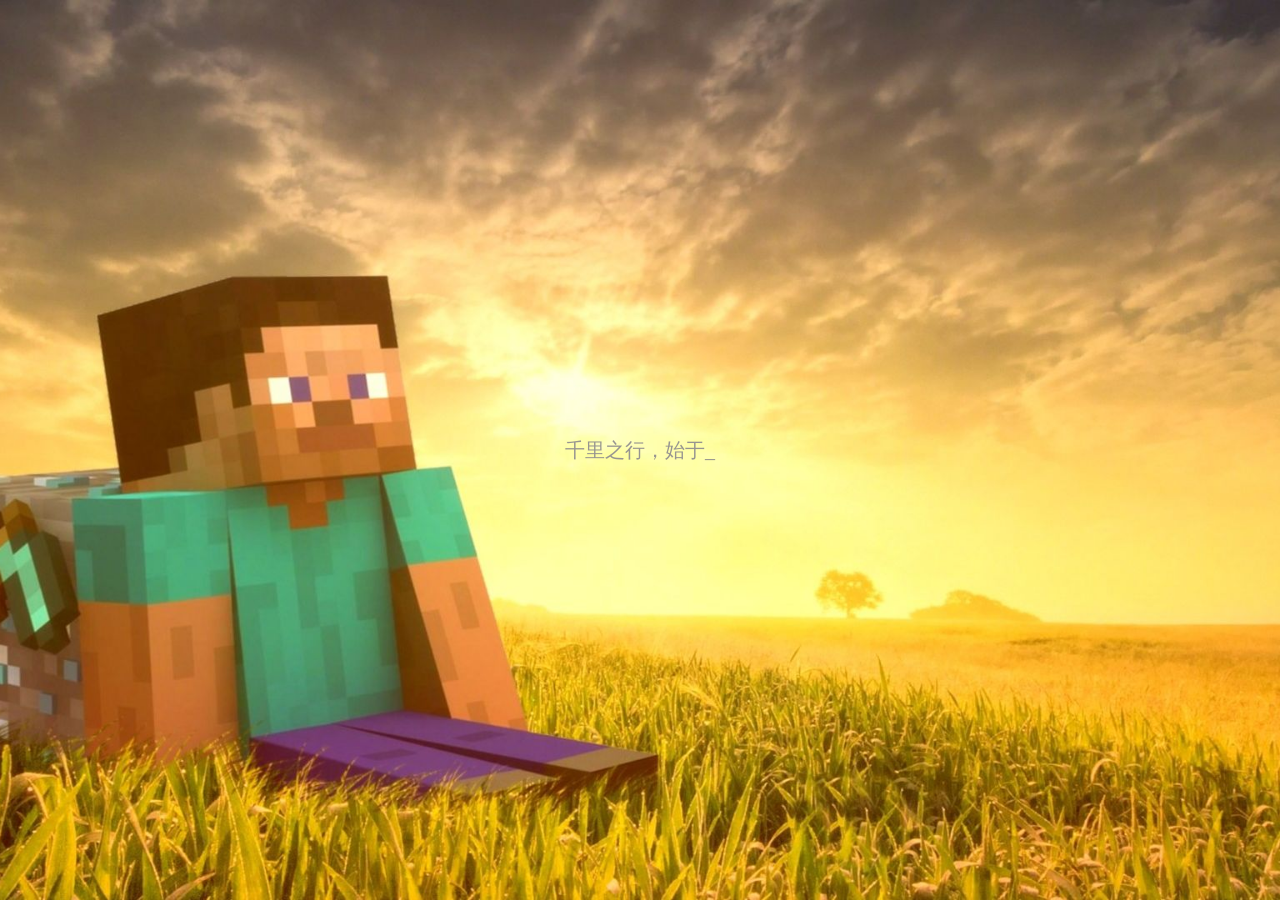
<file: index.html>
<!DOCTYPE html>
<html>
<head>
    <meta charset="UTF-8" />
    <title>个人主页</title>
    <link rel="icon" href="./resources/image/MC.ico">
    <!--css样式调用-->
    <link rel="stylesheet" type="text/css" href="./css/beijing.css">
    <link rel="stylesheet" type="text/css" href="./css/daohanglan.css">
    <link rel="stylesheet" type="text/css" href="./css/lioulan.css">
    <link rel="stylesheet" type="text/css" href="./css/lioulan02.css">
    <link rel="stylesheet" type="text/css" href="./css/lioulan05.css">
    <!--js样式调用-->
    <script src="./js/jquery-3.6.3.js"></script>
    <script src="./js/beijing.js" defer="'defer"></script>
    <script src="./js/daohanglan.js" defer="defer"></script>
    <script src="./js/lioulan.js" defer="defer"></script>
    
</head>
<body>
    <div id="PC">
        <!-- 背景图片&名言&打字效果出口 -->
        <div id="body-beijintu">
            <div id="body-beijintu-p">
                欲乘风散去，游览世间繁华，待金黄之境，汇聚万千初心
            </div>
        </div>
        <!-- 主体内容 -->
        <div id="content">
            <!-- 导航栏模块-->
            <div id="daohanglan">
                <!-- 导航栏顶部的图片 -->
                <div class="daohanglan-top">
                    <div class="daohanglan-top-img"></div>
                    <div class="daohanglan-top-text">祝我一帆风顺~</div>
                </div>
                <!-- 导航栏内容 -->
                <div class="daohanglan-neiron">
                    <ul class="daohanglan-neiron-ul">
                        <li id="daohanglan-neiron-li01" style="background-color: #ececec; ">
                            <img src="./resources/image/daohanglan/daohanglan-li01.png">
                            <span>网站首页</span>
                        </li>
                        <li id="daohanglan-neiron-li02">
                            <img src="./resources/image/daohanglan/daohanglan-li02.png">
                            <span>关于本站</span>
                        </li>
                        <li id="daohanglan-neiron-li03">
                            <img src="./resources/image/daohanglan/daohanglan-li03.png">
                            <span>待更新..</span>
                        </li>
                        <li id="daohanglan-neiron-li04">
                            <img src="./resources/image/daohanglan/daohanglan-li04.png">
                            <span>待更新..</span>
                        </li>
                        <li id="daohanglan-neiron-li05">
                            <img src="./resources/image/daohanglan/daohanglan-li05.png">
                            <span>站点展示</span>
                        </li>
                        <li id="daohanglan-neiron-li06">
                            <img src="./resources/image/daohanglan/daohanglan-li06.png">
                            <span>待更新..</span>
                        </li>
                        <li id="daohanglan-neiron-li07">
                            <img src="./resources/image/daohanglan/daohanglan-li01.png">
                            <span>待更新..</span>
                        </li>
                        <li id="daohanglan-neiron-li08">
                            <img src="./resources/image/daohanglan/daohanglan-li08.png">
                            <span>待更新..</span>
                        </li>
                    </ul>
                </div>
            </div>
            <!--浏览模块-->
            <div id="lioulan">
                <!-- 模块01 网站首页 -->
                <div id="lioulan-01">
                    <div class="lioulan-01-shizhong">00:00:00</div>
                    <div class="lioulan-01-shidifu">
                        <p>这很美不是吗?</p>
                    </div>
                </div>
                <!-- 模块02 关于本站 -->
                <div id="lioulan-02">
                    <!-- 顶部图片 -->
                    <div class="lioulan-02-top">
                        <div class="lioulan-02-top-text">关于本站</div>
                    </div>
                    <!-- 站长资料 -->
                    <div class="lioulan-02-xinxi">
                        <div class="lioulan-02-xinxi-top">站/长/资/料</div>
                        <div class="lioulan-02-xinxi-middle01">
                            <div class="lioulan-02-xinxi-middle01-img"></div>
                            <div class="lioulan-02-xinxi-middle01-a">联系站长</div>
                        </div>
                        <div class="lioulan-02-xinxi-middle02">
                            <p>网名: 流浪者</p>
                            <p>邮箱: 没有用过</p>
                            <p>性别: boy</p>
                            <p>年龄: 不告诉你[一位资深老者]</p>
                            <p>特长: 六边形</p>
                            <p>爱好: 写作、打代码、听音乐、旅游等... ...</p>
                            <p>性格: 安静、自由、蠢蠢欲动</p>
                        </div>
                    </div>
                    <!-- 个人介绍 -->
                    <div class="lioulan-02-xinxi">
                        <div class="lioulan-02-xinxi-top">个/人/介/绍</div>
                        <p>熟练使用 HTML5+CSS3+JavaScript 构建与渲染页面，完成网页静态布局，善用 Div+CSS3 进行组件化布局、弹性盒布局、百分比自适应布局，以及利用 JavaScript 实现简单的页面交互效果，提升用户体验</p>
                        <p>熟练使用 jQuery 框架以简化 DOM 操作、加快代码执行速度、提高页面在各浏览器的兼容性</p>
                        <p>熟练使用Ajax，实现异步页面无刷新抽取数据，同步校验数据</p>
                        <p>简单使用 NodeJS(npm) 进行文件的导入导出与下载、进行快速搭建项目脚手架</p>
                        <p>简单使用 WebPack 按照指定规则进行资源打包</p>
                        <p>简单使用 Git 分布式代码版本控制系统</p>
                        <p>熟练使用 Vue2 框架，使用 webpack 搭建 vue-cli 脚手架开发单页面项目，使用vuex 帮助 vue项目 进行状态管理</p>
                        
                    </div>
                    <!-- 知识掌握 -->
                    <div class="lioulan-02-xinxi">
                        <div class="lioulan-02-xinxi-top">知/识/掌/握</div>
                        <div class="lioulan-02-xinxi-middle03">
                            <p>掌握的技能</p>
                            <!-- 这里的div由JS自动生成 -->
                            <p>入门的技能</p>
                            <!-- 这里的div由JS自动生成 -->
                        </div>
                    </div>
                    <!-- 每日必做 -->
                    <div class="lioulan-02-xinxi">
                        <div class="lioulan-02-xinxi-top">每/日/必/做</div>
                        <p>吃饭、喝水、睡觉、打码......</p>
                    </div>
                    <!-- 到底了 提示 -->
                    <div class="lioulan-02-bottom">
                        <p>-- 别翻了下面没有了 --</p>
                    </div>
                </div>
                <div id="lioulan-03">3</div>
                <div id="lioulan-04">4</div>
                <!-- 站点展示 -->
                <div id="lioulan-05">
                    <!-- 顶部图片 -->
                    <div class="lioulan-05-top">
                        <div class="lioulan-05-top-img"></div>
                        <div class="lioulan-05-top-text">壁纸展示</div>
                    </div>
                    <!-- MC 站点分享 -->
                    <div class="lioulan-05-zhandian">
                        <div class="lioulan-05-zhandian01">MC站点</div>
                        <ul class="lioulan-05-zhandianul01">
                            <!-- 这里的li由JS自动生成 -->
                        </ul>
                        
                    </div>
                </div>
                <div id="lioulan-06">6</div>
                <div id="lioulan-07">7</div>
                <div id="lioulan-08">8</div>
            </div>
        </div>
    </div>
</body>
</html>
</file>
<file: css/beijing.css>
*{
    margin: 0;
    padding: 0;
    list-style: none;
    text-decoration:none;
}
html,body{
    text-align: center;
    font-family: '宋体';
}
/*滚动条样式*/
*::-webkit-scrollbar {
    width: 8px;
}
*::-webkit-scrollbar-thumb {
    border-radius: 3px;
    background-color: rgba(40, 40, 40, 0.6);
}
/* 背景图片 */
#body-beijintu{
    width: 100%;
    height: 100%;
    position: fixed;
    /* 背景图片样式 */
    background: rgb(255, 255, 255) url('../resources/image/beijin.jpg') center no-repeat;
    background-size: cover;
}
/* 打字样式 */
#body-beijintu-p{
    /*大小*/
    font: normal 400 20px normal;
    /* 形状 */
    color: rgb(151, 149, 144);
    /*位置*/
    text-align: center; /*文本水平对齐且居中*/
    height: 36px;       /*设置元素自身的高度*/
    line-height: 36px;  /*设置元素内每行文字的高度*/
    position: fixed;
    top: 0;
    left: 0;
    bottom: 0;
    right: 0;
    margin: auto;
}
/* 主体内容 */
#content{
    /*大小*/
    width: 80%;
    height: 0;
    /* 形状 */
    background-color: rgba(249,249,249,0.7);
    border-radius: 10px; /*圆角边框*/
    box-shadow: 0px 0px 20px rgba(40,40,40,0.1);/*给div增加阴影*/
    overflow: hidden; /*让子标签超过圆角的部分隐藏*/
    transition: 0.5s; /*过渡效果，将鼠标悬停在一个 div 元素上，逐步改变盒子的某些样式*/
    /* 位置 */
    position: fixed;
    top: 0;
    left: 0;
    bottom: 0;
    right: 0;
    margin: auto;
    /*图层*/
    z-index: 1;
}
</file>
<file: css/daohanglan.css>
/* --------------------------------导航栏样式--------------------------- */
#daohanglan{
    /* 大小 */
    width: 15%;
    height: 100%;
    /* 形状 */
    background-color: rgba(254,254,254,1);
    /* 位置 */
    position: absolute;
    top: 0;
    left: 0;
    /* 图层 */
    z-index: 10;
}
/* 导航栏顶部-头像、祝福 */
.daohanglan-top{
    height: 30%;
}
.daohanglan-top-img{
    height: 80%;
    background: #fff url('../resources/image/mc/MC02.jpg') center no-repeat;
    background-size: cover;
}
.daohanglan-top-text{
    /* 字体样式 */
    font:normal 400 10px normal;
    color: rgb(159, 172, 178);
    /*位置*/
    text-align: center;
    margin: 15px auto;
}
/*导航栏-内容*/
.daohanglan-neiron-ul{
    /*字体样式*/
    font: normal 400 10px normal;
    color:  #859195;
    background-color:rgb(249, 249, 249);
}
.daohanglan-neiron-ul li{
    /* 大小 */
    height: 40px;
    line-height: 40px;
    /* 形状 */
    cursor: pointer;/*光标指针*/
    /*位置*/
    display: flex;
    flex-wrap: wrap;
    justify-content: center;
    align-items : center;
    overflow: hidden;
}
.daohanglan-neiron-ul li:hover{
    background-color: #ececec;
}

.daohanglan-neiron-ul img{
    /* 大小 */
    height: 20px;
    /*位置*/
    margin-right: 20px;
}
.daohanglan-neiron-ul li:hover img{
    transition: 0.3s;
    transform: scale(1.1);
}
</file>
<file: css/lioulan.css>
/* -------------------------------------浏览模块-------------------------------------- */
#lioulan{
    /* 大小 */
    width: 85%;
    height: 100%;
    /* 形状 */
    background-color:rgb(239, 239, 239);
    box-sizing: border-box;
    /* 位置 */
    position: absolute;
    top: 0;
    right: 0;
}
#lioulan>div{
    /* 大小 */
    width: 100%;
    height: 100%;
    /*形状*/
    /* background-color: #efefef; */
    box-sizing: border-box;
    /* 位置 */
    position: absolute;
}
/*---------------------------------------浏览模块01-网站首页--------------------------------*/
#lioulan-01{
    background: #fff url('../resources/image/mc/MC01.jpg') center no-repeat;
    background-size: cover;
    /* 图层 */
    z-index: 9;
}
/* 时钟 */
.lioulan-01-shizhong{
    width: 90px;
    /* 位置 */
    margin: 40px 0 0 40px;
    padding: 5px;
    /* 文字样式 */
    color: rgb(218, 218, 218);
    font: normal 800 10px normal;
    letter-spacing: 5px;
    /* 形状 */
    border-radius: 6px;
    box-shadow: 0px 0px 40px rgb(253, 253, 253);/*给div增加阴影*/
}
/* 史蒂夫 */
.lioulan-01-shidifu{
    /* 大小 */
    width: 250px;
    height: 200px;
    /* 位置 */
    position: absolute;
    bottom: 150px;
    right: 0;
    /* 形状 */
    background-color: rgba(233, 233, 233, 0);
}
.lioulan-01-shidifu p{
    /* 文字样式 */
    font: normal 400 10px normal;
    color: #efefef;
    /* 位置 */
    display: none;
}
.lioulan-01-shidifu:hover p{
    display: block;
}


#lioulan-03{
    background-color:#3e8bf8;
    /* 图层 */
    z-index: 7;
}
#lioulan-04{
    background-color:#a5adf6;
    /* 图层 */
    z-index: 6;
}

#lioulan-06{
    background-color: #f99b0d;
    /* 图层 */
    z-index: 4;
}
#lioulan-07{
    background-color: #ffd05c;
    /* 图层 */
    z-index: 3;
}
#lioulan-08{
    background-color: #ffac3e;
    /* 图层 */
    z-index: 2;
}
</file>
<file: css/lioulan02.css>
/*---------------------------------------浏览模块02-关于本站--------------------------------*/
#lioulan-02{
    /* 溢流 */
    overflow-y: scroll;
    overflow-x: hidden;
    /* 图层 */
    z-index: 8;
}
/* 关于本站的顶部图片与文本 */
.lioulan-02-top{
    /* 大小 */
    height: 360px;
    /*形状*/
    background:#fff url('../resources/image/mc/MC03.jpg') center no-repeat;
    background-size: cover;

    /* 位置 */
    position: relative;
}
.lioulan-02-top-text{
    /* 大小 */
    width: 240px;
    height: 60px;
    line-height: 60px;
    /* 形状 */
    border-radius: 5px;
    background-image: linear-gradient(to top left,#ffffff , #000000);
    /* 位置 */
    position: absolute;
    left: 0;
    bottom: -20px;
    right: 0;
    margin: 0 auto;
    /* 字体样式 */
    font-size: 20px;
    letter-spacing: 1px;
}
/* 关于本站的公共样式 */
.lioulan-02-xinxi{
    /* 大小 */
    width: 90%;
    height: 400px;
    /* 形状 */
    box-sizing: border-box;
    /* 位置 */
    margin: 80px auto 10px auto;
    overflow:auto;
}
.lioulan-02-xinxi::-webkit-scrollbar {
    width: 0px;
}
.lioulan-02-xinxi-top{
    font: normal 400 20px normal;
    letter-spacing: 3px;
    color: rgba(40,40,40,0.8);
    text-align: left;
    padding: 0px 0px 40px 0px;
}
.lioulan-02-xinxi p{
    /* 大小 */
    width: 90%;
    line-height: 40px;
    /* 形状 */
    border-bottom:1px dashed rgba(40,40,40,0.2);
    /* 位置 */
    /* 文字样式 */
    font-size: 15px;
    font-weight: 400;
    color:rgba(40,40,40,0.9);
    letter-spacing: 2px;
    text-align: justify;
    text-indent: 2em;
    text-shadow: 10px 10px 10px #909090;
}
/* 关于本站的站长资料 */
.lioulan-02-xinxi-middle01{
    /* 大小 */
    width: 30%;
    /* 形状 */
    border-right: 1px dashed rgba(40,40,40,0.2);
    /* 位置 */
    float: left;
    box-sizing: border-box;
}
.lioulan-02-xinxi-middle01-img{
    /* 大小 */
    width: 150px;
    height: 150px;
    /* 形状 */
    background: #fff url('../resources/image/mc/MC04.jpg') center no-repeat;
    background-size: cover;
    border-radius: 10px;
    /* 位置 */
    margin:10px auto;
    background-color: aliceblue;
}
.lioulan-02-xinxi-middle01-a{
    /* 大小 */
    width: 50%;
    /* 形状 */
    border-radius: 10px;
    cursor: pointer;/*光标指针*/
    /* 位置 */
    margin:20px auto;
    padding: 10px;
    /* 字体样式 */
    font: normal 400 15px normal;
    background-color: #25d8df;
}
/* 关于本站的个人介绍 */
.lioulan-02-xinxi-middle02{
    /* 大小 */
    width: 70%;
    /* 形状 */
    box-sizing: border-box;
    /* 位置 */
    float: right;
    padding-left: 50px;
}
/* 关于本站的知识掌握 */
.lioulan-02-xinxi-middle03>p{
    border: 0px;
    clear: left;
}
.lioulan-02-xinxi-middle03>div{
    /* 大小 */
    width: 18%;
    height: 200px;
    /* 形状 */
    border-radius: 6px;
    cursor: pointer;/*光标指针*/
    background-color: rgba(245,245,245,0.5);
    transition: 0.5s;
    /* 位置 */
    float: left;
    text-align: center;
    margin: 10px 2%;
}
.lioulan-02-xinxi-middle03>div:hover{
	background-color: rgba(245,245,245,0.7);
	box-shadow: 0px 0px 10px rgba(40,40,40,0.2);
}
.lioulan-02-xinxi-middle03>div img{
    width: 60%;
    margin-top: 16px;
    border-radius: 8px;
}
.lioulan-02-xinxi-middle03>div span{
    line-height: 50px;
    font-size: 12px;
    font-weight: 600;
    letter-spacing: 1px;
    color: #282828;
}
/* 关于本站的底部 提示 */
.lioulan-02-bottom{
    font-size: 12px;
    color: rgb(84, 84, 84);
    margin: 30px 0px;
}
</file>
<file: css/lioulan05.css>
/*---------------------------------------浏览模块05-站点展示--------------------------------*/
#lioulan-05{
    /* 溢流 */
    overflow-y: scroll;
    overflow-x: hidden;
    /* 图层 */
    z-index: 5;
}
/* 关于本站的顶部图片与文本 */
.lioulan-05-top{
    /* 大小 */
    width: 100%;
    height: 360px;
    /*形状*/
    background:#fff none center no-repeat;
    background-size: cover;
    /* 位置 */
    position: relative;
}
.lioulan-05-top-img{
     /* 大小 */
     width: inherit;
     height: inherit;
     /* 形状 */
     background-position: center;
     background-size: cover;
     background-repeat: no-repeat;
     /* 位置 */
     text-align: left;
     position: absolute;
}
.lioulan-05-top-img>img{
     /* 大小 */
     width: inherit;
     height: inherit;
     /* 形状 */
     opacity:0;
     /* 位置 */
     position: absolute;
}
.lioulan-05-top-text{
    /* 大小 */
    width: 240px;
    height: 60px;
    line-height: 60px;
    /* 形状 */
    border-radius: 5px;
    background-image: linear-gradient(to top left,#25d8df , #CD69C9);
    /* 位置 */
    text-align: center;
    position: absolute;
    left: 0;
    bottom: -20px;
    right: 0;
    margin: 0 auto;
    /* 字体样式 */
    font-size: 20px;
    letter-spacing: 1px;
}
/* MC 站点分享 */
.lioulan-05-zhandian{
    /* 大小 */
    width: 100%;
    height: auto;
    /* 形状 */
    background-color: #efefef;
    /* 位置 */
    margin: 60px 0;
    /* 溢流 */
    overflow: hidden;
}
.lioulan-05-zhandian01{
    font-size: 32px;
}
.lioulan-05-zhandian >ul{
    margin-bottom: 20px;
}
.lioulan-05-zhandian02{
    /* 大小 */
    width: 23%;
    height: 230px;
    /* 位置 */
    margin: 20px 1%;
    float: left;
    position: relative;
}
.lioulan-05-zhandian02>div{
    /* 大小 */
    width: 100%;
    height: 100%;
    /* 形状 */
    border-radius: 8px;
    color: #F9f9f9;
    background-color: #cfbc9a;
    /* 位置 */
    position: absolute;
    top: 0;
    left: 0;
    transition: 0.5s; /*动画执行时长*/
    /* 字体样式 */
    font: normal 400 10px normal;
    letter-spacing: 2px;
    text-align: center;
}
.lioulan-05-zhandian02:hover>div{
	transform: translateY(-20px);
}
.lioulan-05-zhandian02>a{
    /* 大小 */
    width: 100%;
    height: 100%;
    /* 形状 */
    border-radius: 8px;
    background-color: #FFFFFF;
    /* 位置 */
    text-align: left;
    position: absolute;
    top: 0;
    left: 0;
    z-index: 5;
}
.lioulan-05-zhandian02>a>div{
    /* 大小 */
    width: 100%;
    height: 140px;
    /* 形状 */
    border-radius: 8px;
    background: rgb(59, 59, 59);
    /* 位置 */
    text-align: center;
    /* 溢流 */
    overflow: hidden;
    
}
.lioulan-05-zhandian02>a>div img{
    /* 大小 */
    width: inherit;
    height: inherit;
}
.lioulan-05-zhandian02>a>h3{
    /* 位置 */
    margin-left: 8%;
    margin-top: 22px;
    /* 文字样式 */
    font: normal 700 18px cnm,Arial,sans-serif;
    letter-spacing: 1px;
    color: #606060;
    text-shadow: 5px 5px 5px #909090;
}
.lioulan-05-zhandian02>a>p{
    /* 位置 */
    margin-left: 8%;
    margin-top: 5px;
    /* 文字样式 */
    font: normal 400 12px normal;
    letter-spacing: 2px;
    color: #a1a1a1;
}
</file>
